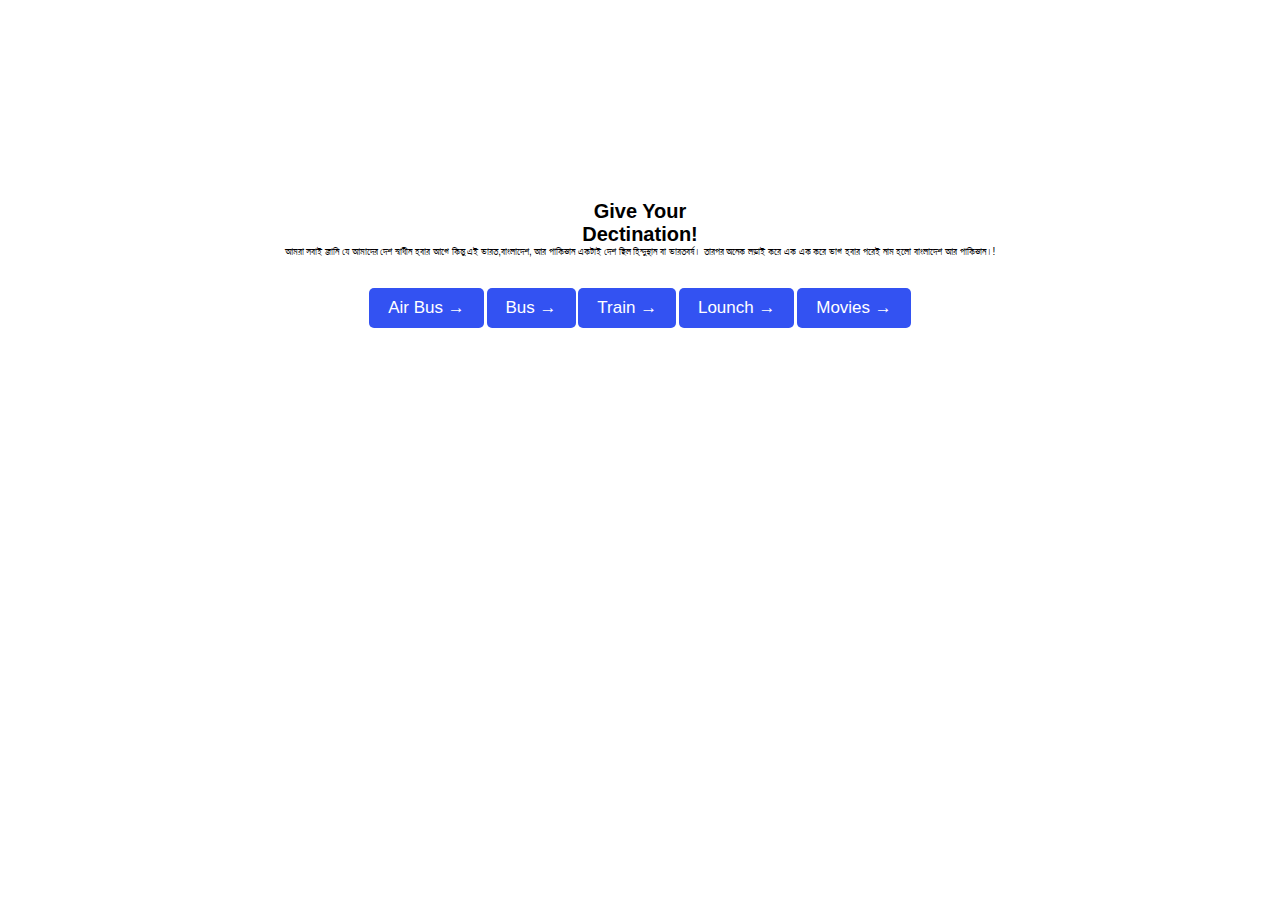
<file: booking.html>
<!DOCTYPE html>
<html lang="en">
<head>
    <meta charset="UTF-8">
    <meta http-equiv="X-UA-Compatible" content="IE=edge">
    <meta name="viewport" content="width=device-width, initial-scale=1.0">
    <title>booking</title>
    <link rel="stylesheet" href="style.css">

</head>
<body>

    <div class="book">
        <h1>Give Your <br> Dectination!</h1>
        <p>আমরা সবাই জানি যে আমাদের দেশ স্বাধীন হবার আগে কিন্তু এই ভারত,বাংলাদেশ, আর পাকিস্তান একটাই দেশ ছিল হিন্দুস্থান বা ভারতবর্ষ। তারপর অনেক লড়াই করে এক এক করে ভাগ হবার পরেই নাম হলো বাংলাদেশ আর পাকিস্তান।!</p>
        <a href="index2.html" class="btn">Air Bus &#8594;</a>
        <a href="bookingbus.html" class="btn">Bus &#8594;</a>
        <a href="" class="btn">Train &#8594;</a>
        <a href="" class="btn">Lounch &#8594;</a>
        <a href="" class="btn">Movies &#8594;</a>
    </div>
    
</body>
</html>
</file>
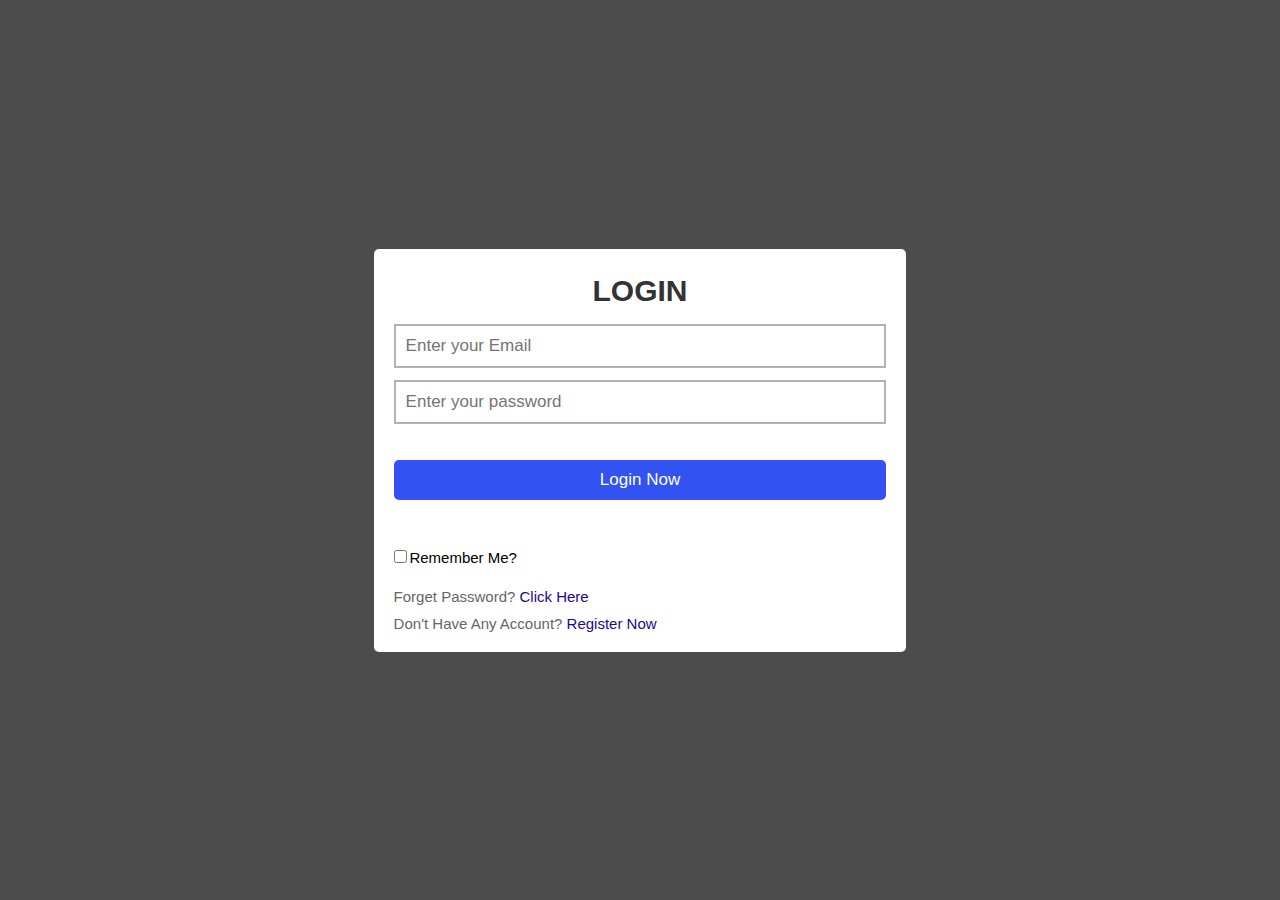
<file: login.html>
<!DOCTYPE html>
<html lang="en">
<head>
    <meta charset="UTF-8">
    <meta http-equiv="X-UA-Compatible" content="IE=edge">
    <meta name="viewport" content="width=
    , initial-scale=1.0">
    <title>login</title>
    <link rel="stylesheet" href="style.css">
</head>
<body>

    <div class="login-form">
        
        
        <form action="">
            <h3>login</h3>
            <input type="email" class="box" placeholder="Enter your Email">
            <input type="password" class="box" placeholder="Enter your password">
            <input type="submit" value="login now" class="btn">
            <input type="checkbox" id="remember">
            <label for="remember"> remember me?</label>
            <p>forget password? <a href="">click here</a></p>
            <p>don't have any account? <a href="">register now</a></p>
            
        </form>

    </div>
    
</body>
</html>
</file>
<file: style.css>
:root{
  --orange: #ffa500;
}

*{
    margin: auto;
    font-family: 'Nunito', sans-serif;
font-family: 'Play', sans-serif;
font-family: 'Poppins', sans-serif;
font-family: 'Titillium Web', sans-serif;
margin: 0;
padding: 0;
box-sizing: border-box;
text-transform: capitalize;
outline: none;
border: none;
text-decoration: none;
transition: all 0.2s linear;
}
*::selection{
    background: var(--orange);
    color: #fff;
}
html{
    font-size:62.5%;
    overflow-x: hidden;
    scroll-padding-top: 6rem;
    scroll-behavior: smooth;
    
}
section{
    padding: 2rem 9%;
}

.btn{
    display: inline-block;
    margin-top: 1rem;
    background: #1f078d;
    color: #fff;
    padding: .8rem 3rem;
    border: .2rem solid #85838a;
    cursor: pointer;
    font-size: 1.7rem;
}

.btn:hover{
    background: rgb(59, 185, 91);
}

header{
    position: fixed;
    top: 0;
    left: 0;
    right: 0;
    background: rgb(90, 149, 197);
    z-index: 1000;
    display: flex;
    align-items: center;
    justify-content: space-between;
    padding: 2rem 9%;

}

header .logo{
    font-size: 2.5rem;
    font-weight: bolder;
    color: #fff;
    text-transform: uppercase;

}

header .logo span{

 color:#ffa500;
 font-size: 4rem;
}
.navbar a{
    color: #fff;
    font-size: 1.7rem;
    margin: 0.8rem;
}

.navbar a:hover{
    color: #ffa500;
    cursor: pointer;
}
.icons i{
    font-size: 2.5rem;
    color: #fff;
    cursor: pointer;
    margin-right: 2rem;
}

.icons  i:hover{
    color:#ffa500;
}

.search-bar-container{
    position: absolute;
    top: 100%;
    left: 0;
    right: 0;
    padding: 1.5rem 2rem;
    background: #333;
    border: .1rem solid rgba(255,255,255,.2);
    display: flex;
    align-items: center;
    z-index: 1001;
    clip-path: polygon(0 0, 100% 0 , 100% 0, 0 0);
}

.search-bar-container.active{
    clip-path: polygon(0 0, 100% 0 , 100% 0, 0 0);

}
.search-bar-container #search-bar{
    width: 100%;
    padding: 1rem;
    text-transform: none;
    color: #333;
    font-size: 1.7rem;  
    border-radius: .5rem;  
}
 
.search-bar-container label{
    color: #fff;
    cursor: pointer;
    font-size: 3rem;
    margin-left: 1.5rem;

}
.search-bar-container label:hover{
    color: #ffa500;
}

.login-form{
    position: fixed;
    top: 0;
    left: 0;
    z-index: 10000;
    min-height: 100vh;
    width: 100%;
    background: rgba(0,0,0,.7);
    display: flex;
    align-items: center;
    justify-content: center;
}
.login-form form{
    margin: 2rem;
    padding: 1.5rem 2rem;
    border-radius: .5rem;
    background: #fff;
}
.login-form form h3{
    font-size: 3rem;
    color: #333;
    text-transform: uppercase;
    text-align: center;
    padding: 1rem 0;
}

.login-form form .box{
    width: 100%;
    padding: 1rem;
    font-size: 1.7rem;
    color: #333;
    margin: .6rem 0;
    border: .2rem solid rgba(0,0,0,.3);
    text-transform: none;
}

.login-form form .box:focus{
    border-color: #0e6ec7;
}

.login-form form #remember{
    margin:2rem 0 ;
}

.login-form form label{
    font-size: 1.5rem;

}
.login-form form .btn{
    display: block;
    width: 100%;
}

.login-form form p{
    padding: .5rem 0;
    font-size: 1.5rem;
    color: #666;
}
.login-form form p a{
    color: #1f078d;
}

.login-form form p a:hover{
    color: #333;
    text-decoration: underline;
}

.fa-sharp fa-solid fa-xmark{
    position: absolute;
    top: 2rem;
    right: 3rem;
    color: #fff;
    cursor: pointer;
}

.col2{
    flex-basis: 50%;
    min-width: 300px;

}
.col2 img{
    max-width:100% ;
    padding:50px 0 ;
    align-items: right;
}
  .btn{
    display: inline-block;
    background: #ff523b;
    color: #fff;
    padding: 8px 30px;
    margin: 30px 0;
    border-radius: 30px;
    text-decoration: none;
    transition:  0.5s;
}
.btn:hover{
    background: #405634;
}
.header{
    background: radial-gradient(#fff,#ffd6d6);
}

.header.row{
    margin-top: 70px;
}
.categoris{
    margin: 70px 0px;
  

}

.book{
   
    margin: 40px;
    text-align: center;
    justify-content: space-between;
    margin-top: 200px;
}

.booking-form,
.booking-details {
    background-color: #fff;
    border: 1px solid #ddd;
    padding: 25px;
    border-radius: 5px;
    float: left;
}
.booking-form h3 {
    margin: 10px 0px;
}
.booking-form .input-group {
    margin: 10px 0;
}
.f-class {
    display: flex;
    justify-content: space-between;
    align-items: center;
}

.plus-minus-btn {
    color: #3352f2;
    font-size: 30px;
    padding: 2px;
    margin-top: 10px;
    word-spacing: 20px;
}
.booking-form .calculations {
    margin: 10px 0;
}
.booking-form .calculations p {
    font-weight: 500;
    margin-bottom: 10px;
}
.booking-form input {
    padding: 10px;
    border-radius: 5px;
    border: none;
    background: #f3f5ff;
    border-radius: 4px;
    margin: 10px 0;
}
.booking-form .inputs {
    display: grid;
    grid-template-columns: 1fr 1fr;
    gap: 10px;
}

@media (max-width: 768px) {
    label {
        display: block;
    }
    .booking-form .inputs {
        grid-template-columns: 1fr;
    }
}
.booking-content {
    color: #fff;
    width: 80%;
}
@media (max-width: 768px) {
    .booking-content {
        width: 100%;
    }
}
.booking-content h1 {
    font-size: 70px;
    text-transform: uppercase;
    font-family: 'Bebas Neue', cursive;
    font-weight: 400;
    margin-bottom: 25px;
}

.btn-style {
    display: block;
    width: 100%;
    padding: 10px;
    border-radius: 5px;
    border: none;
    color: #fff;
    font-weight: 500;
    background-color: #3352f2;
}
.amount {
    display: flex;
    justify-content: space-between;
}

.booking-details {
    display: none;
}
.w-100 {
    width: 100%;
}

.btn {
    padding: 10px 19px;
    background-color: #3352f2;
    color: #fff;
    border: none;
    border-radius: 5px;
    cursor: pointer;
}
.mx-10 {
    margin-right: 10px !important;
    margin-left: 10px !important;
}
table {
    border-collapse: collapse;
}
.table-bordered {
    border: 1px solid #dee2e6;
}

.table {
    width: 100%;
    margin-bottom: 1rem;
    background-color: transparent;
}
.table-bordered td,
.table-bordered th {
    border: 1px solid #dee2e6;
}

.table td,
.table th {
    padding: 0.75rem;
    vertical-align: top;
}

.twopx td {
    vertical-align: top;
    border-top: 2px solid #dee2e6;
}
.strong {
    font-weight: 600;
}

.booking-details header {
    text-align: center;
    margin-bottom: 20px;
}

.booking-details header h3 {
    margin-bottom: 15px;
}

.warning {
    color: red;
    text-align: center;
}
.error{
    border: 2px solid red !important;
}


.home{
    min-height: 100vh;
    display: flex;
    align-items: center;
    justify-content: center;
    flex-flow: column;
    position: relative;
    z-index: 0;
    padding-top: 25%;


}
.home .content{
    text-align: center;
}

.home .content h3{
    font-size: 4.5rem;
    color: #fff;
    text-transform: uppercase;
    text-shadow: 0.3rem 0.5rem rgba(0,0,0,.1);
    
}

.home .content p{
    font-size:2.5rem;
    color: #fff;
    padding: 5rem 0;
   
    
}

.home .video-container video{
    position: absolute;
    top: 0;
    left: 0;
    z-index: -1;
    height: 100%;
    width: 100%;
    object-fit: cover;

}
</file>
